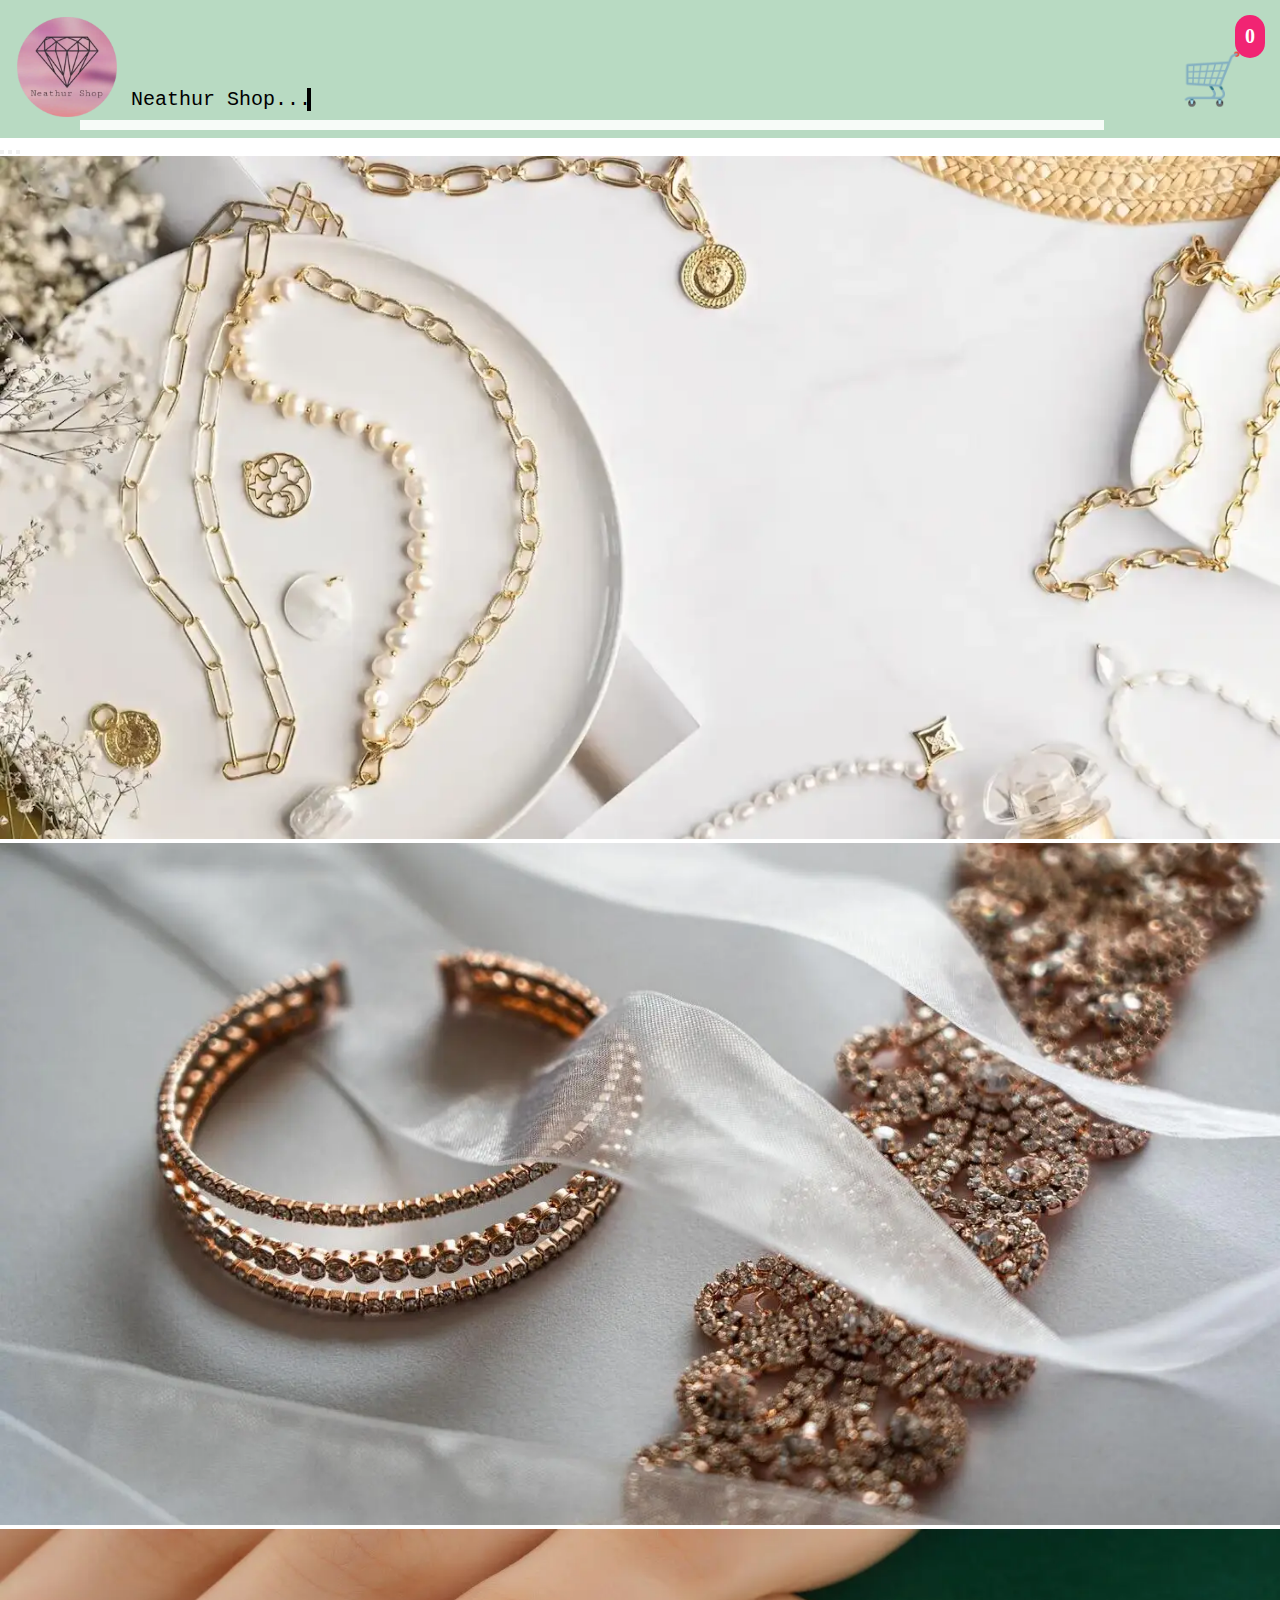
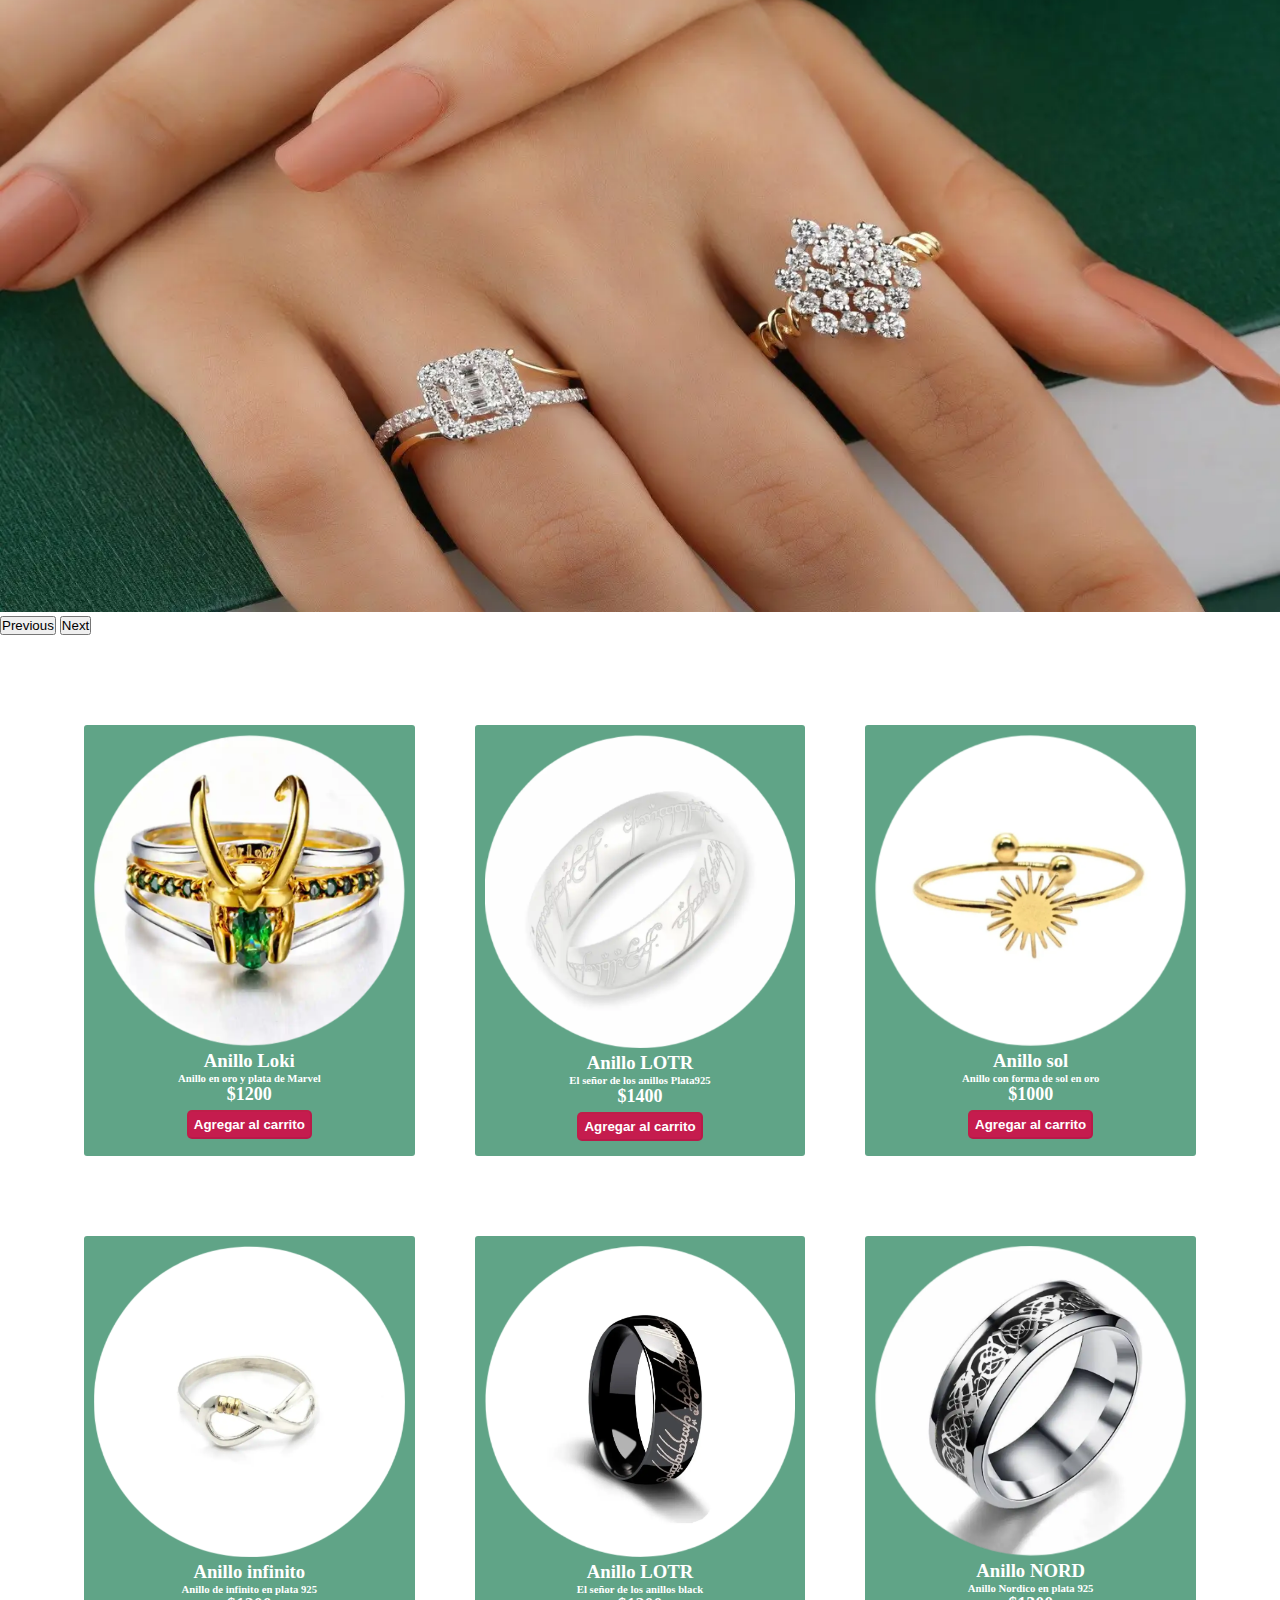
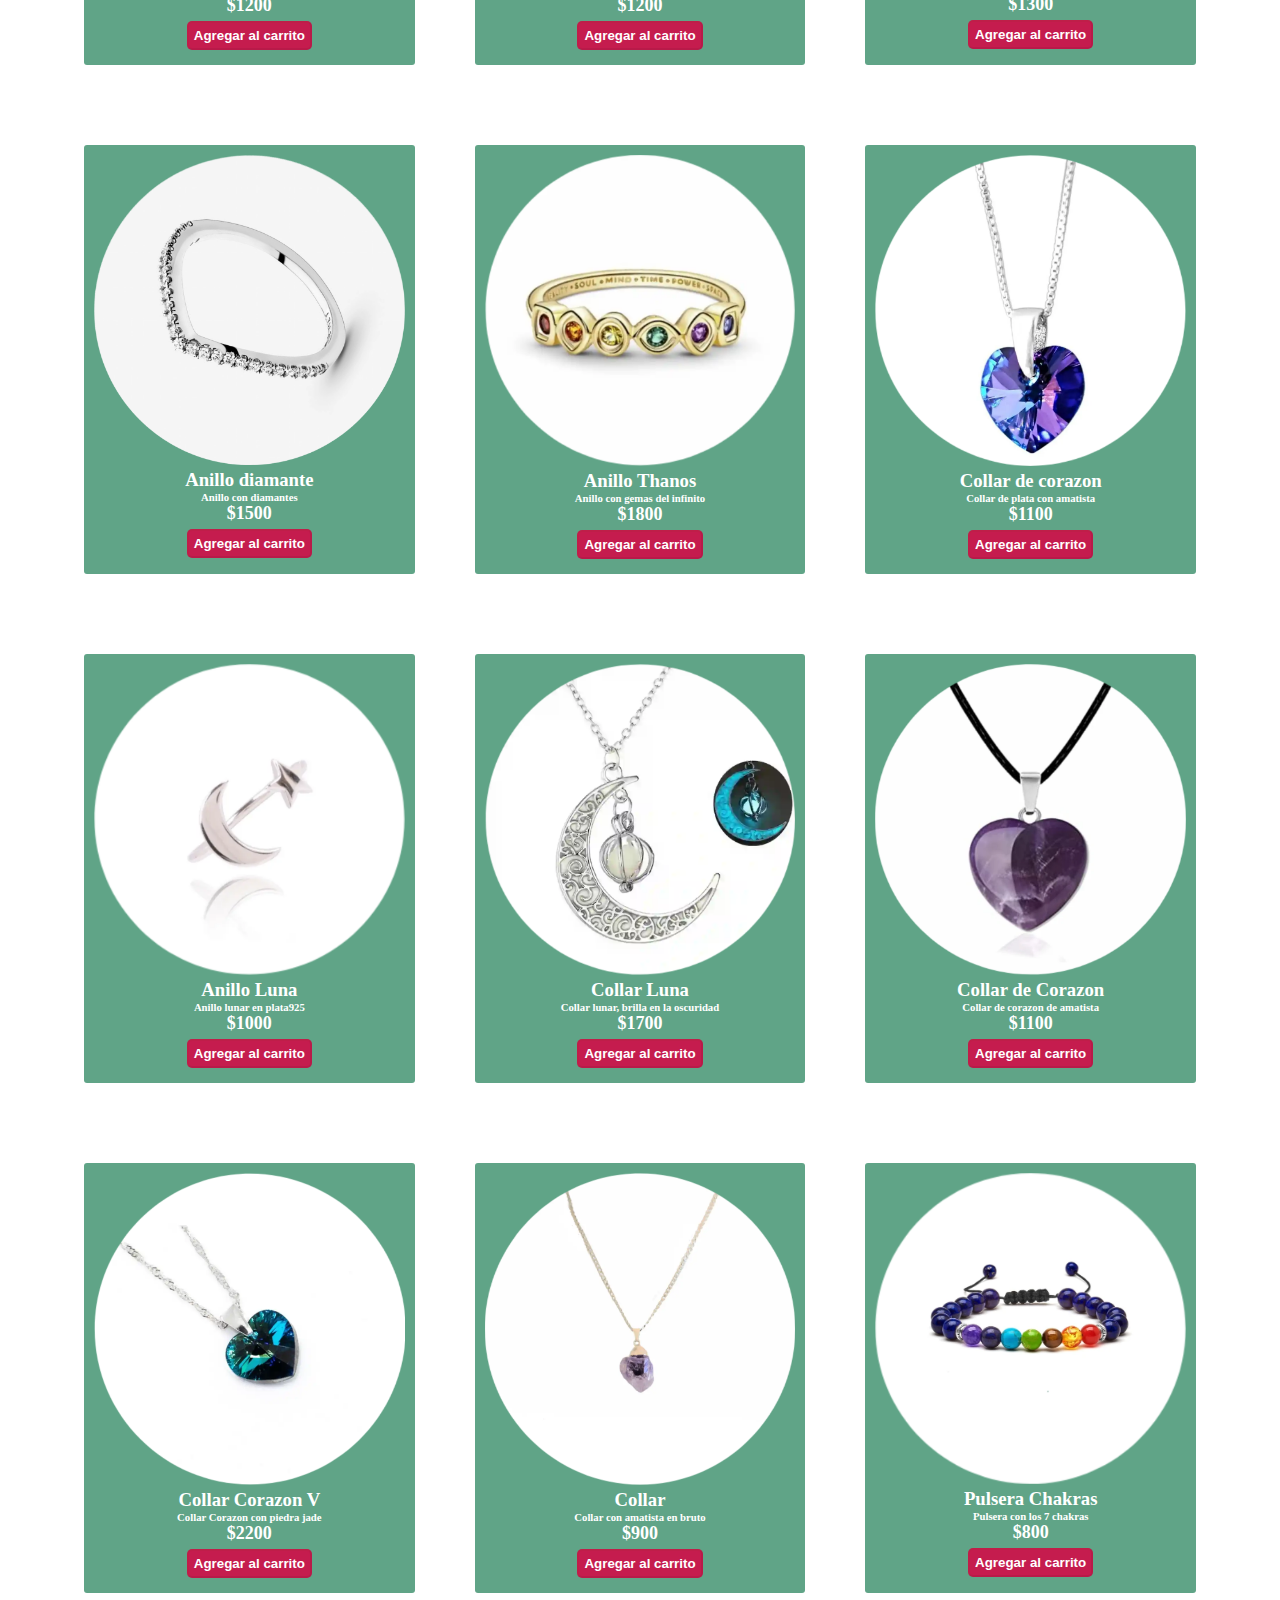
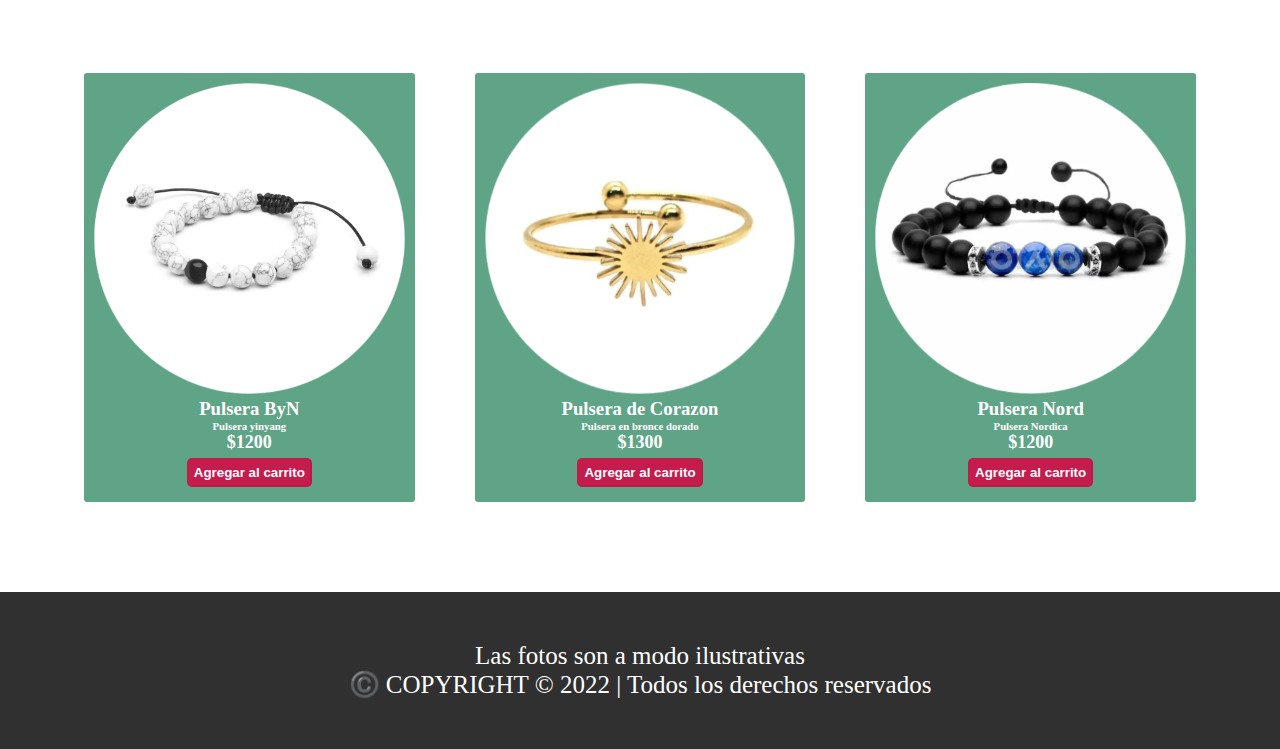
<file: index.html>
<!DOCTYPE html>
<html lang="en">
<head>
    <meta charset="UTF-8">
    <meta http-equiv="X-UA-Compatible" content="IE=edge">
    <meta name="viewport" content="width=device-width, initial-scale=1.0">

    <link href="https://cdn.jsdelivr.net/npm/bootstrap@5.3.0-alpha1/dist/css/bootstrap.min.css" rel="stylesheet" integrity="sha384-GLhlTQ8iRABdZLl6O3oVMWSktQOp6b7In1Zl3/Jr59b6EGGoI1aFkw7cmDA6j6gD" crossorigin="anonymous">
    <link rel="shortcut icon" href="/img/Logo.webp" type="image/x-icon">
    <link rel="stylesheet" href="./sass/main.css">
    <title>Neathur Shop | Home</title>
</head>
<body>
<header>
  
  <div class="logoNombre">
    <a href="/index.html"><img src="./img/Logo.webp" alt="Logo"></a>
  <h1>Neathur Shop...</h1>
  </div>

    
  
    <div class="logoCarrito">
        <h3 id="verCarrito">🛒 <span id="cantidadCarrito" class="cantidad-carrito"></span></h3>
    </div>
  
</header>
<section> 
<div id="carouselExampleIndicators" class="carousel slide">
    <div class="carousel-indicators">
      <button type="button" data-bs-target="#carouselExampleIndicators" data-bs-slide-to="0" class="active" aria-current="true" aria-label="Slide 1"></button>
      <button type="button" data-bs-target="#carouselExampleIndicators" data-bs-slide-to="1" aria-label="Slide 2"></button>
      <button type="button" data-bs-target="#carouselExampleIndicators" data-bs-slide-to="2" aria-label="Slide 3"></button>
    </div>
    <div class="carousel-inner">
      <div class="carousel-item active">
        <img src="img/carr.webp" class="d-block w-100" alt="Anillos" >
      </div>
      <div class="carousel-item">
        <img src="img/carr2.webp" class="d-block w-100" alt="Pulseras">
      </div>
      <div class="carousel-item">
        <img src="img/carr3.webp" class="d-block w-100" alt="Collares">
      </div>
    </div>
    <button class="carousel-control-prev" type="button" data-bs-target="#carouselExampleIndicators" data-bs-slide="prev">
      <span class="carousel-control-prev-icon" aria-hidden="true"></span>
      <span class="visually-hidden">Previous</span>
    </button>
    <button class="carousel-control-next" type="button" data-bs-target="#carouselExampleIndicators" data-bs-slide="next">
      <span class="carousel-control-next-icon" aria-hidden="true"></span>
      <span class="visually-hidden">Next</span>
    </button>
  </div>
</section>

<div id="container" class="containerItems">

</div>

<div id="modalContainer" class="modalContainer"></div>

<footer>
    <p>Las fotos son a modo ilustrativas</p>
    <p>©️ COPYRIGHT © 2022 | Todos los derechos reservados </p>
</footer>




    <!-- Boostrap -->
    <script src="https://cdn.jsdelivr.net/npm/bootstrap@5.3.0-alpha1/dist/js/bootstrap.bundle.min.js" integrity="sha384-w76AqPfDkMBDXo30jS1Sgez6pr3x5MlQ1ZAGC+nuZB+EYdgRZgiwxhTBTkF7CXvN" crossorigin="anonymous"></script>
    <!--Javascript-->
    <script src="JS/productos.js"></script>
    <script src="JS/main.js"></script>
    <script src="JS/carritos.js"></script>

</body>
</html>
</file>
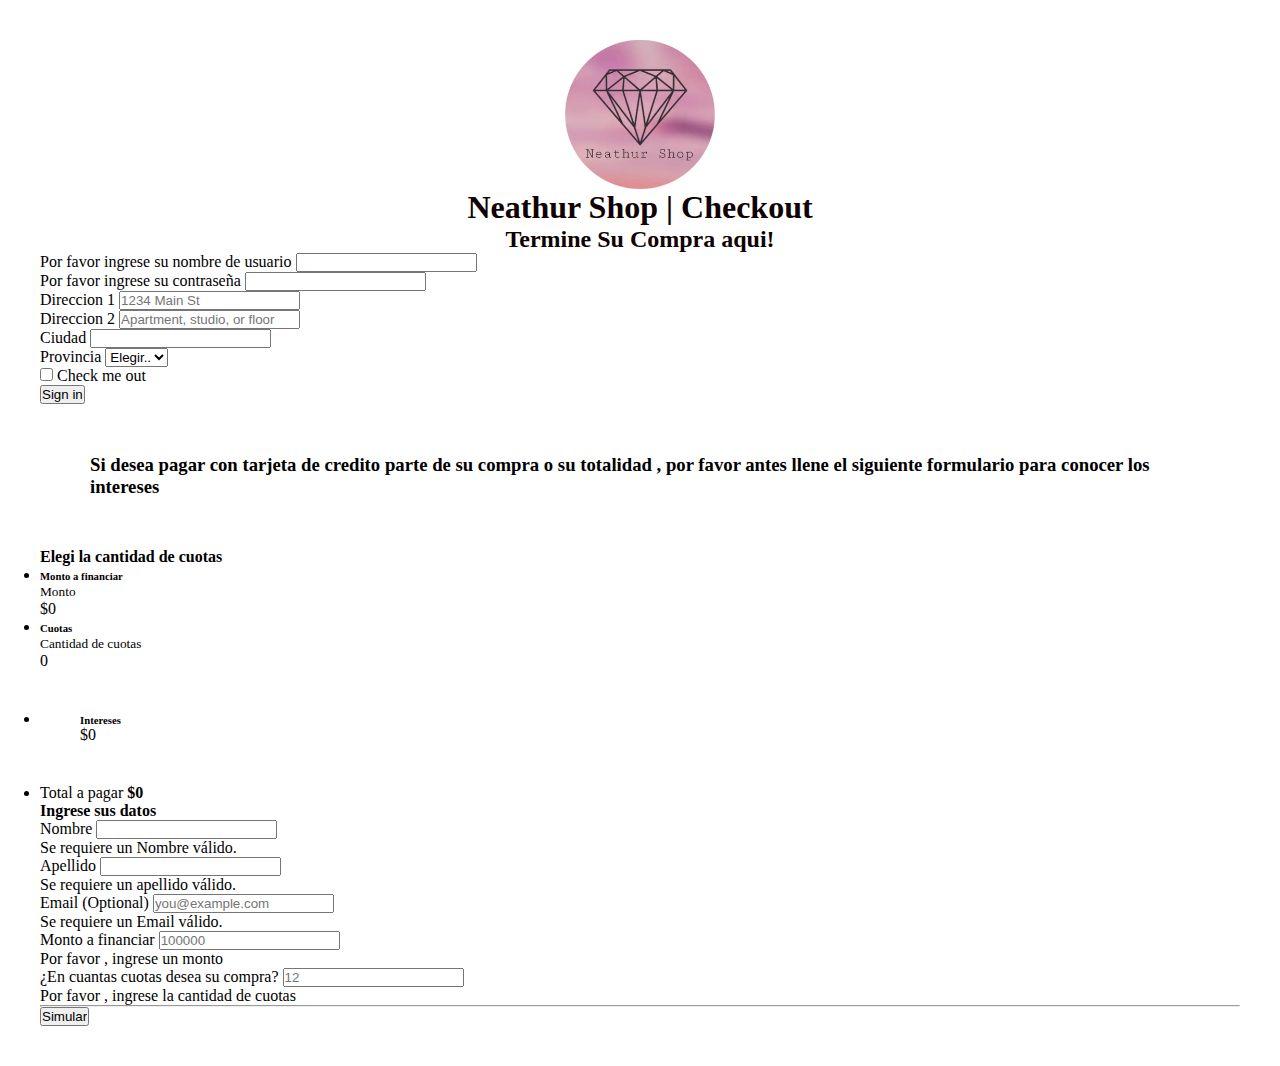
<file: pages/checkout.html>
<!DOCTYPE html>
<html lang="en">
<head>
    <meta charset="UTF-8">
    <meta http-equiv="X-UA-Compatible" content="IE=edge">
    <meta name="viewport" content="width=device-width, initial-scale=1.0">
    <link rel="shortcut icon" href="../img/Logo.webp" type="image/x-icon">
    <title> Neathur Shop | Checkout </title>
    <link rel="canonical" href="https://getbootstrap.com/docs/5.2/examples/checkout/">
       <!-- Bootsraps -->
    <link href="https://cdn.jsdelivr.net/npm/bootstrap@5.2.0-beta1/dist/css/bootstrap.min.css" rel="stylesheet" integrity="sha384-0evHe/X+R7YkIZDRvuzKMRqM+OrBnVFBL6DOitfPri4tjfHxaWutUpFmBp4vmVor" crossorigin="anonymous">

    <!-- Css -->
    <link href="../sass/main.css" rel="stylesheet">
  
</head>
<body class="bg-light">
    <div class="checkoutLogo">
        <a href="../index.html"><img src="../img/Logo.webp" alt="Logo"></a>
<h1>Neathur Shop | Checkout</h1>
<h2>Termine Su Compra aqui! </h2>
</div>
<form class="row g-3">
    <div class="col-md-6">
      <label for="inputEmail4" class="form-label">Por favor ingrese su nombre de usuario</label>
      <input type="email" class="form-control" id="inputEmail4">
    </div>
    <div class="col-md-6">
      <label for="inputPassword4" class="form-label">Por favor ingrese su contraseña</label>
      <input type="password" class="form-control" id="inputPassword4">
    </div>
    <div class="col-12">
      <label for="inputAddress" class="form-label">Direccion 1</label>
      <input type="text" class="form-control" id="inputAddress" placeholder="1234 Main St">
    </div>
    <div class="col-12">
      <label for="inputAddress2" class="form-label">Direccion 2</label>
      <input type="text" class="form-control" id="inputAddress2" placeholder="Apartment, studio, or floor">
    </div>
    <div class="col-md-6">
      <label for="inputCity" class="form-label">Ciudad</label>
      <input type="text" class="form-control" id="inputCity">
    </div>
    <div class="col-md-4">
      <label for="inputState" class="form-label">Provincia</label>
      <select id="inputState" class="form-select">
        <option selected>Elegir..</option>
        <option>...</option>
      </select>
    </div>

    <div class="col-12">
      <div class="form-check">
        <input class="form-check-input" type="checkbox" id="gridCheck">
        <label class="form-check-label" for="gridCheck">
          Check me out
        </label>
      </div>
    </div>
    <div class="col-12">
      <button type="submit" class="btn btn-success">Sign in</button>
    </div>
  </form>
<h3>Si desea pagar con tarjeta de credito parte de su compra o su totalidad , por favor antes llene el siguiente formulario para conocer los intereses</h3>
<div class="container">
    <div class="row g-5">
      <div class="col-md-5 col-lg-4 order-md-last">
        <h4 class="d-flex justify-content-between align-items-center mb-3">
          <span class="text-info">Elegi la cantidad de cuotas</span>
          <!-- <span class="badge bg-primary rounded-pill">3</span> -->
        </h4>
        <ul class="list-group mb-3">
          <li class="list-group-item d-flex justify-content-between lh-sm">
            <div>
              <h6 class="my-0">Monto a financiar</h6>
              <small class="text-muted">Monto</small>
            </div>
            <span class="text-muted" id="finalAmount">$0</span>
          </li>
          <li class="list-group-item d-flex justify-content-between lh-sm">
            <div>
              <h6 class="my-0">Cuotas</h6>
              <small class="text-muted">Cantidad de cuotas</small>
            </div>
            <span class="text-muted" id="finalFees">0</span>
          </li>
          <li class="list-group-item d-flex justify-content-between bg-light">
            <div class="text-success">
              <h6 class="my-0">Intereses</h6>

            </div>
            <span class="text-success" id="interests">$0</span>
          </li>
          <li class="list-group-item d-flex justify-content-between">
            <span>Total a pagar</span>
            <strong id="totalAmount">$0</strong>
          </li>
        </ul>
      </div>
      <div class="col-md-7 col-lg-8">
        <h4 class="mb-3">Ingrese sus datos</h4>
        <form class="needs-validation" id="form" novalidate>
          <div class="row g-3">
            <div class="col-sm-6">
              <label for="firstName" class="form-label">Nombre</label>
              <input type="text" class="form-control" id="firstName" placeholder="" value="" required>
              <div class="invalid-feedback">
                Se requiere un Nombre válido.
              </div>
            </div>

            <div class="col-sm-6">
              <label for="lastName" class="form-label">Apellido</label>
              <input type="text" class="form-control" id="lastName" placeholder="" value="" required>
              <div class="invalid-feedback">
                Se requiere un apellido válido.
              </div>
            </div>

            <div class="col-12">
              <label for="email" class="form-label">Email <span class="text-muted">(Optional)</span></label>
              <input type="email" class="form-control" id="email" placeholder="you@example.com">
              <div class="invalid-feedback">
                Se requiere un Email válido.
              </div>
            </div>

            <div class="col-12">
              <label for="amount" class="form-label">Monto a financiar</label>
              <input type="number" class="form-control" id="amount" placeholder="100000" required>
              <div class="invalid-feedback">
                Por favor , ingrese un monto
              </div>
            </div>

            <div class="col-12">
              <label for="fees" class="form-label">¿En cuantas cuotas desea su compra?</label>
              <input type="number" class="form-control" id="fees" placeholder="12" required>
              <div class="invalid-feedback">
                Por favor , ingrese la cantidad de cuotas
              </div>
            </div>

          <hr class="my-4">

          <input class="w-100 btn btn-danger btn-lg" id="simulate" type="submit" value="Simular">
        </form>
      </div>
    </div>
  
</div>
    <script src="../JS/checkout.js"></script>
    <script src="../JS/validarForm.js"></script>
  </body>
</html>
</file>
<file: sass/main.css>
* {
  margin: 0;
  padding: 0;
  box-sizing: border-box;
}

a {
  text-decoration: none;
}

img {
  max-width: 100%;
}

.containerItems {
  width: 90%;
  margin: 60px auto;
  display: grid;
  gap: 20px;
  grid-template-columns: 1fr 1fr 1fr;
  grid-template-rows: auto;
}
.containerItems .cards {
  background-color: rgba(36, 129, 90, 0.726);
  color: white;
  margin: 30px 20px;
  border-radius: 3px;
  text-align: center;
  padding: 10px;
}
.containerItems .cards .comprar {
  margin-bottom: 5px;
  padding: 5px;
  background-color: rgb(197, 28, 78);
  border-radius: 5px;
  color: rgb(255, 255, 255);
  border-color: rgba(22, 13, 1, 0.062);
  font-weight: 600;
}
.containerItems .cards .comprar:hover {
  transform: scale(1.3);
  transition: 0.8s;
}
.containerItems .cards .price {
  font-size: 18px;
  font-weight: 600;
  margin-bottom: 5px;
}

.modalContainer {
  width: 80%;
  margin: 30px 80px;
  padding: 5px;
  max-height: 88vh;
  color: rgb(0, 0, 0);
  background-color: rgba(255, 255, 255, 0.8823529412);
  display: flex;
  flex-direction: column;
  align-items: center;
  position: fixed;
  overflow: auto;
  z-index: 999;
  top: 90px;
  scrollbar-color: none;
}
.modalContainer img {
  width: 70px;
}
.modalContainer h3 {
  font-size: 25px;
}

.modalContainer::-webkit-scrollbar {
  display: none;
}

.modal-header.title {
  justify-self: start;
}

.modal-header {
  display: flex;
  flex-direction: row;
  justify-content: space-between;
  background-color: #379b96;
  color: aliceblue;
  width: 100%;
  padding: 10px;
}

.modal-header-button {
  cursor: pointer;
}

.modal-content {
  display: flex;
  flex-direction: row;
  justify-content: space-between;
  align-items: center;
  width: 90%;
  margin: 1rem;
}

.total-content {
  font-size: 2.5rem;
  padding: 10px;
  border-radius: 5px;
  text-align: center;
  margin: 10px;
  background-color: rgb(252, 1, 85);
  color: rgb(255, 255, 255);
}

.delete-product {
  cursor: pointer;
}

.cantidad-carrito {
  background-color: rgb(241, 36, 115);
  color: rgb(255, 255, 255);
  border-radius: 15px;
  font-size: 20px;
  padding: 10px;
  top: 15px;
  right: 15px;
  position: absolute;
  display: none;
}

.sumar {
  cursor: pointer;
}

.restar {
  cursor: pointer;
}

.irApagar {
  background-color: rgb(7, 0, 3);
  border-radius: 5px;
  font-size: 1.5rem;
  padding: 0.6rem;
  margin-top: 5px;
  margin-bottom: 50px;
}
.irApagar a {
  text-decoration: none;
  color: #ececec;
}

header {
  width: 100%;
  padding: 7px;
  position: sticky;
  display: flex;
  justify-content: space-between;
  align-items: center;
  top: 0;
  background-color: #b8dac2;
  z-index: 998;
}
header .logoNombre {
  padding: 10px;
}
header .logoNombre img {
  width: 100px;
  height: auto;
}
header .logoNombre h1 {
  margin: 10px;
  display: inline-block;
  vertical-align: bottom;
  white-space: nowrap;
  border-right: 4px solid;
  font-family: monospace;
  font-size: 20px;
  width: 15ch;
  font-weight: 500;
  animation: typing 1s steps(15), blink 0.5s infinite step-end alternate;
  overflow: hidden;
}
@keyframes typing {
  from {
    width: 0;
  }
}
@keyframes blink {
  50% {
    border-color: transparent;
  }
}
header .logoCarrito {
  padding: 10px;
  margin-right: 20px;
  margin-top: 20px;
  cursor: pointer;
}
header .logoCarrito h3 {
  font-size: 50px;
}

footer {
  background-color: rgb(48, 48, 48);
  padding: 50px;
  color: white;
  text-align: center;
}
footer p {
  font-size: 25px;
}

.bg-light {
  padding: 40px;
}
.bg-light .checkoutLogo {
  color: rgb(15, 2, 2);
  text-align: center;
}
.bg-light .checkoutLogo a img {
  display: block;
  margin: 0 auto;
  width: 150px;
}
.bg-light h3 {
  margin: 50px;
}/*# sourceMappingURL=main.css.map */
</file>
